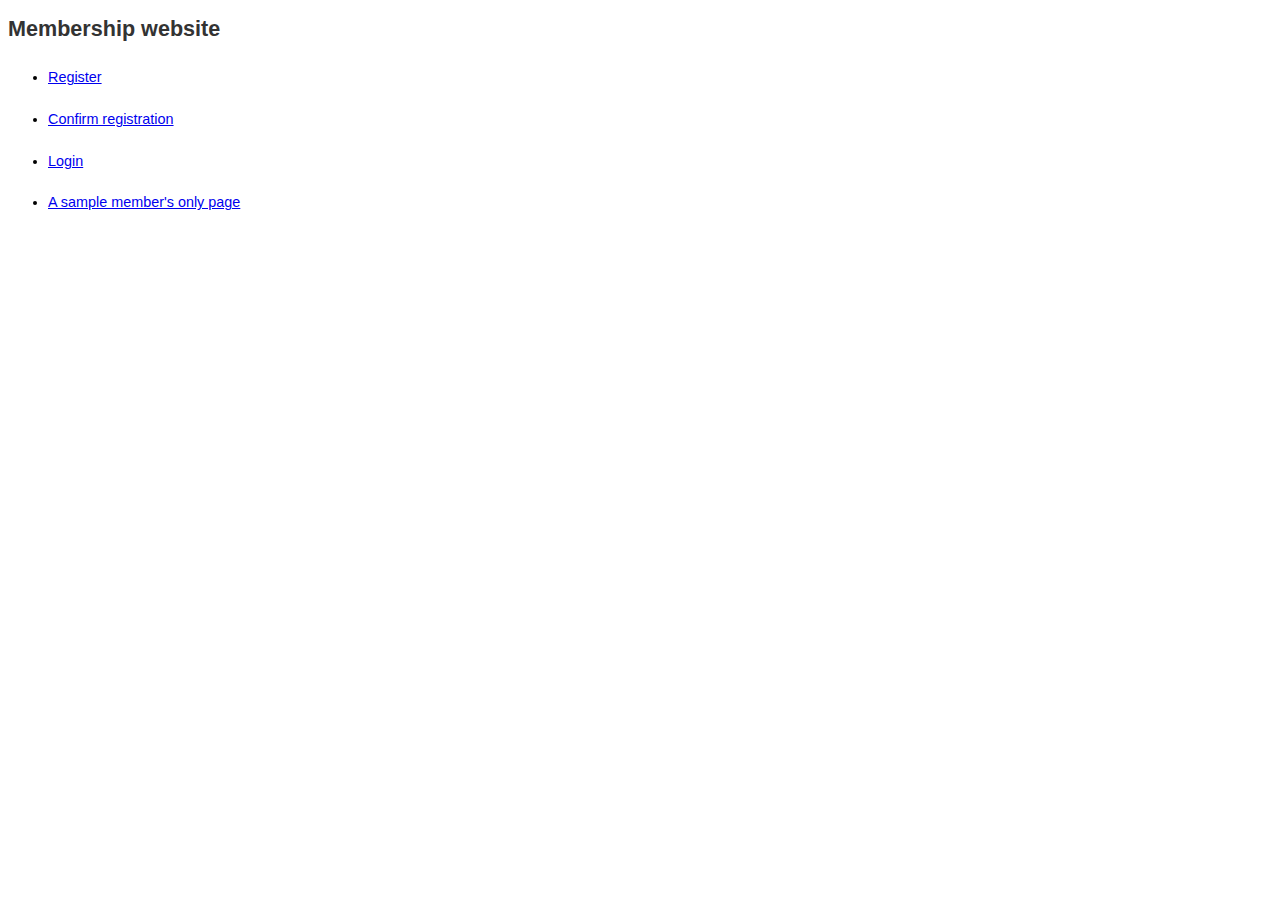
<file: register/source/index.html>
<!DOCTYPE html PUBLIC "-//W3C//DTD XHTML 1.0 Strict//EN"  "http://www.w3.org/TR/xhtml1/DTD/xhtml1-strict.dtd">
<html xmlns="http://www.w3.org/1999/xhtml" xml:lang="en-US" lang="en-US">
<head>
      <meta http-equiv='Content-Type' content='text/html; charset=utf-8'/>
      <title>Membership Website Sample</title>
      <link rel="STYLESHEET" type="text/css" href="style/fg_membersite.css">
</head>
<body>
<div id='fg_membersite_content'>
<h2>Membership website</h2>
<ul>
<li><a href='register.php'>Register</a></li>
<li><a href='confirmreg.php'>Confirm registration</a></li>
<li><a href='login.php'>Login</a></li>
<li><a href='access-controlled.php'>A sample member's only page</a></li>
</ul>
</div>
</body>
</html>
</file>
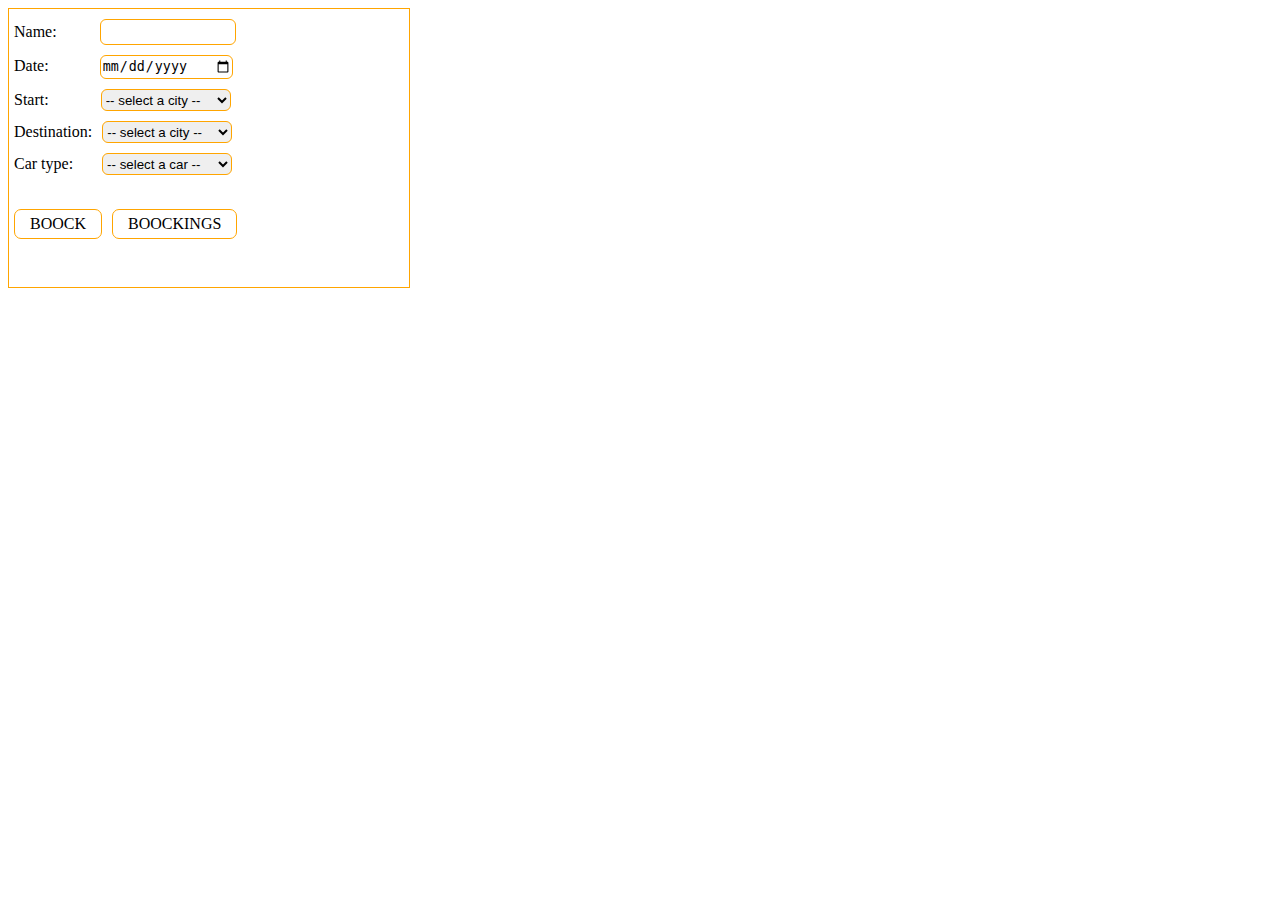
<file: testing/booking_system/index.html>
<!DOCTYPE html>
<html>
  <head>
    <meta charset="utf-8">
    <title>booking test</title>
    <script src="js/main.js">
</script>
  </head>
  <body>
<div id="bookingsystem">

</div>
  </body>
</html>
</file>
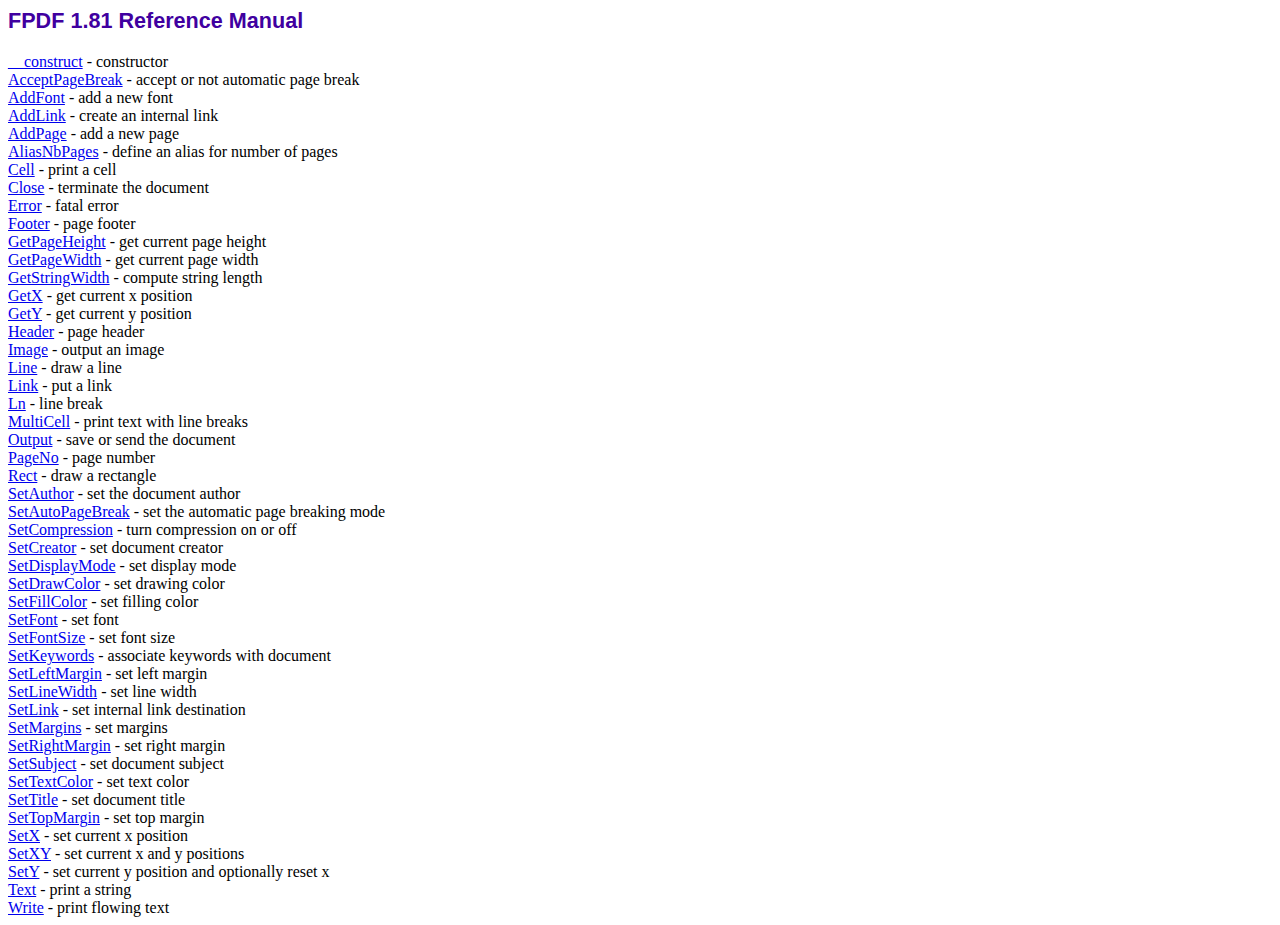
<file: php/pdf/doc/index.htm>
<!DOCTYPE html PUBLIC "-//W3C//DTD HTML 4.01 Transitional//EN">
<html>
<head>
<meta http-equiv="Content-Type" content="text/html; charset=ISO-8859-1">
<title>FPDF 1.81 Reference Manual</title>
<link type="text/css" rel="stylesheet" href="../fpdf.css">
</head>
<body>
<h1>FPDF 1.81 Reference Manual</h1>
<a href="__construct.htm">__construct</a> - constructor<br>
<a href="acceptpagebreak.htm">AcceptPageBreak</a> - accept or not automatic page break<br>
<a href="addfont.htm">AddFont</a> - add a new font<br>
<a href="addlink.htm">AddLink</a> - create an internal link<br>
<a href="addpage.htm">AddPage</a> - add a new page<br>
<a href="aliasnbpages.htm">AliasNbPages</a> - define an alias for number of pages<br>
<a href="cell.htm">Cell</a> - print a cell<br>
<a href="close.htm">Close</a> - terminate the document<br>
<a href="error.htm">Error</a> - fatal error<br>
<a href="footer.htm">Footer</a> - page footer<br>
<a href="getpageheight.htm">GetPageHeight</a> - get current page height<br>
<a href="getpagewidth.htm">GetPageWidth</a> - get current page width<br>
<a href="getstringwidth.htm">GetStringWidth</a> - compute string length<br>
<a href="getx.htm">GetX</a> - get current x position<br>
<a href="gety.htm">GetY</a> - get current y position<br>
<a href="header.htm">Header</a> - page header<br>
<a href="image.htm">Image</a> - output an image<br>
<a href="line.htm">Line</a> - draw a line<br>
<a href="link.htm">Link</a> - put a link<br>
<a href="ln.htm">Ln</a> - line break<br>
<a href="multicell.htm">MultiCell</a> - print text with line breaks<br>
<a href="output.htm">Output</a> - save or send the document<br>
<a href="pageno.htm">PageNo</a> - page number<br>
<a href="rect.htm">Rect</a> - draw a rectangle<br>
<a href="setauthor.htm">SetAuthor</a> - set the document author<br>
<a href="setautopagebreak.htm">SetAutoPageBreak</a> - set the automatic page breaking mode<br>
<a href="setcompression.htm">SetCompression</a> - turn compression on or off<br>
<a href="setcreator.htm">SetCreator</a> - set document creator<br>
<a href="setdisplaymode.htm">SetDisplayMode</a> - set display mode<br>
<a href="setdrawcolor.htm">SetDrawColor</a> - set drawing color<br>
<a href="setfillcolor.htm">SetFillColor</a> - set filling color<br>
<a href="setfont.htm">SetFont</a> - set font<br>
<a href="setfontsize.htm">SetFontSize</a> - set font size<br>
<a href="setkeywords.htm">SetKeywords</a> - associate keywords with document<br>
<a href="setleftmargin.htm">SetLeftMargin</a> - set left margin<br>
<a href="setlinewidth.htm">SetLineWidth</a> - set line width<br>
<a href="setlink.htm">SetLink</a> - set internal link destination<br>
<a href="setmargins.htm">SetMargins</a> - set margins<br>
<a href="setrightmargin.htm">SetRightMargin</a> - set right margin<br>
<a href="setsubject.htm">SetSubject</a> - set document subject<br>
<a href="settextcolor.htm">SetTextColor</a> - set text color<br>
<a href="settitle.htm">SetTitle</a> - set document title<br>
<a href="settopmargin.htm">SetTopMargin</a> - set top margin<br>
<a href="setx.htm">SetX</a> - set current x position<br>
<a href="setxy.htm">SetXY</a> - set current x and y positions<br>
<a href="sety.htm">SetY</a> - set current y position and optionally reset x<br>
<a href="text.htm">Text</a> - print a string<br>
<a href="write.htm">Write</a> - print flowing text<br>
</body>
</html>
</file>
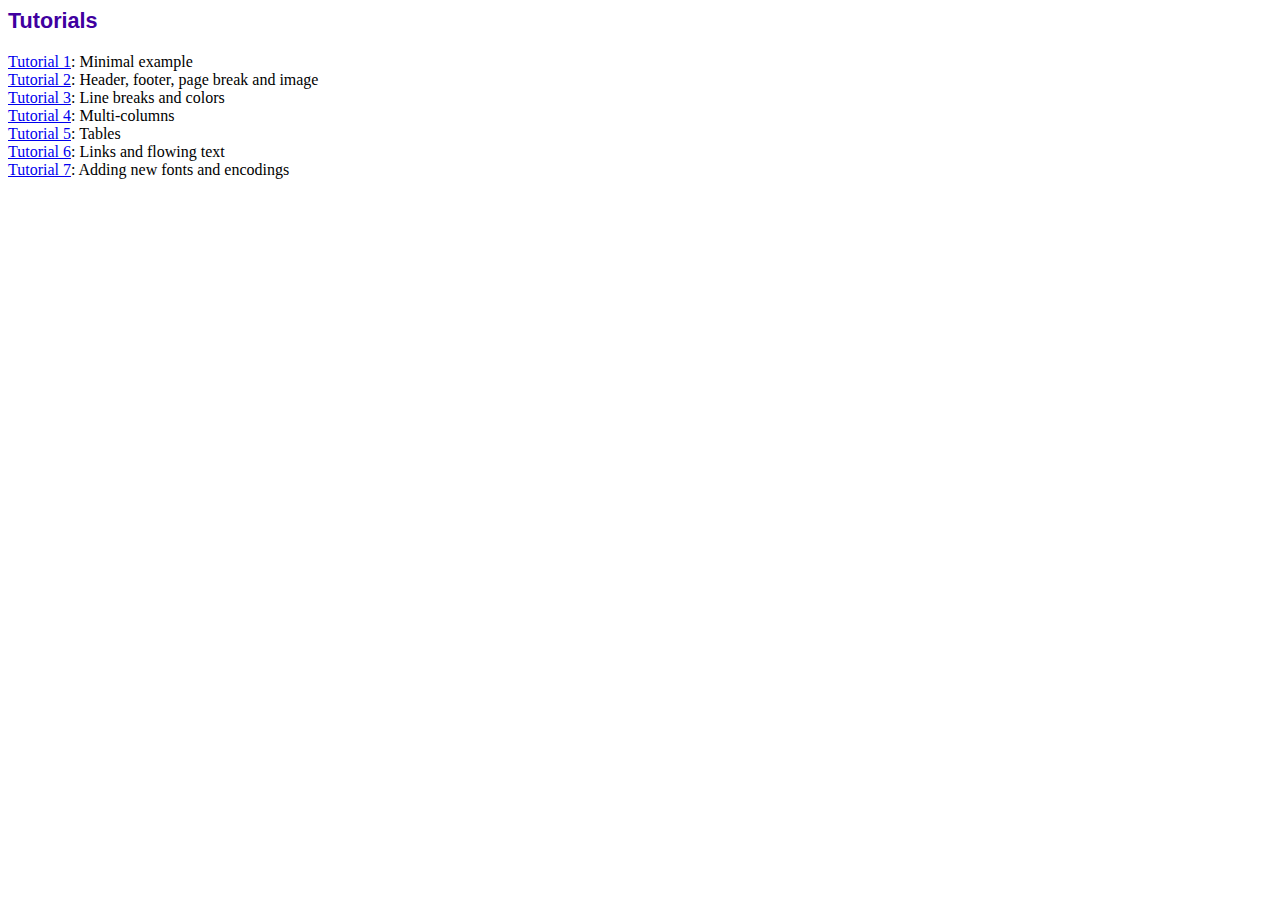
<file: php/pdf/tutorial/index.htm>
<!DOCTYPE html PUBLIC "-//W3C//DTD HTML 4.01 Transitional//EN">
<html>
<head>
<meta http-equiv="Content-Type" content="text/html; charset=ISO-8859-1">
<title>Tutorials</title>
<link type="text/css" rel="stylesheet" href="../fpdf.css">
</head>
<body>
<h1>Tutorials</h1>
<ul style="list-style-type:none; margin-left:0; padding-left:0">
<li><a href="tuto1.htm">Tutorial 1</a>: Minimal example</li>
<li><a href="tuto2.htm">Tutorial 2</a>: Header, footer, page break and image</li>
<li><a href="tuto3.htm">Tutorial 3</a>: Line breaks and colors</li>
<li><a href="tuto4.htm">Tutorial 4</a>: Multi-columns</li>
<li><a href="tuto5.htm">Tutorial 5</a>: Tables</li>
<li><a href="tuto6.htm">Tutorial 6</a>: Links and flowing text</li>
<li><a href="tuto7.htm">Tutorial 7</a>: Adding new fonts and encodings</li>
</ul>
</body>
</html>
</file>
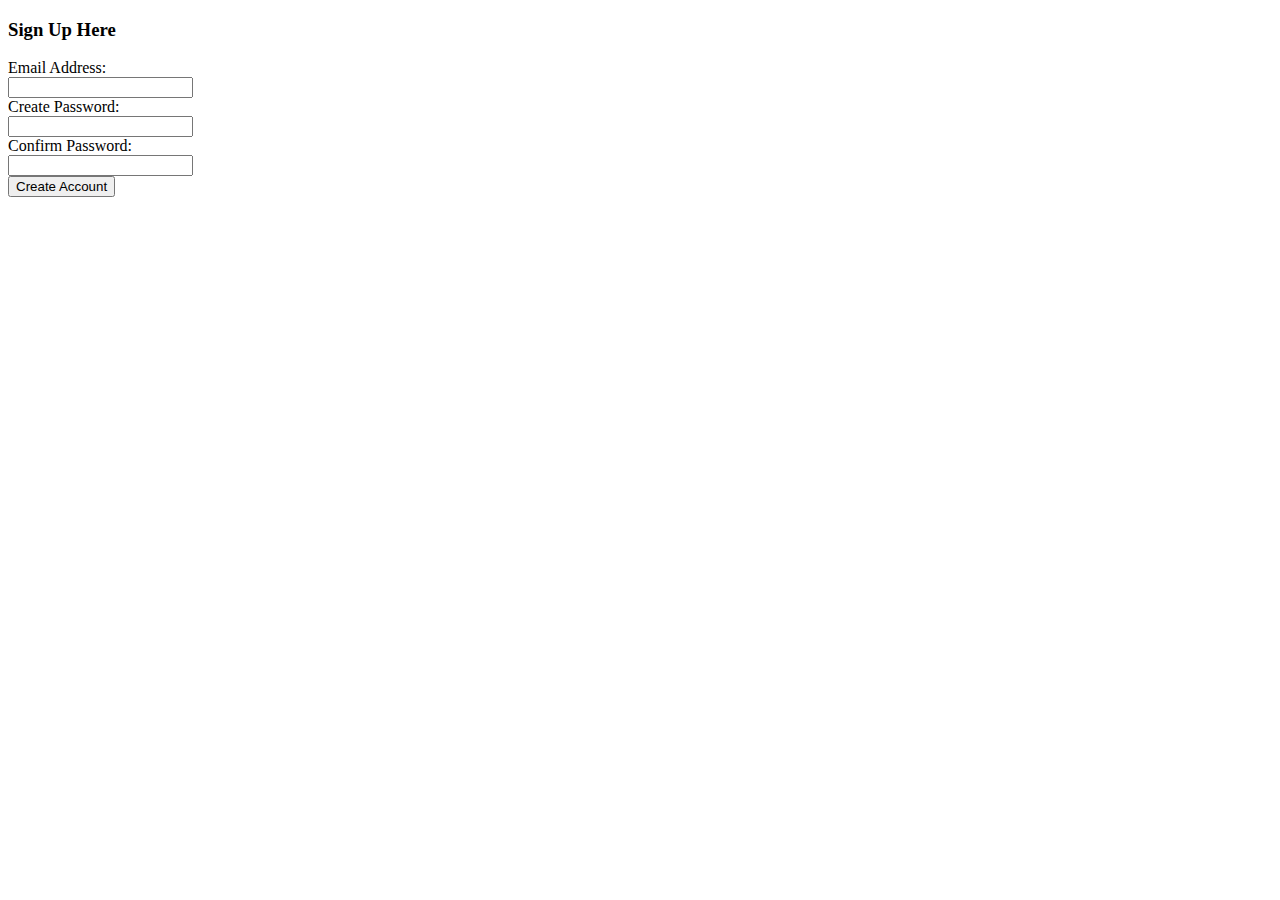
<file: register.html>
<?php
	include_once("php_files/check_status.php");
	// Acum trebuie sa verificam daca e logat.
	if($user_check == true)
	{
		header("location: cv.html?email=".$_SESSION["session_email"]);
		exit();
	}
	include_once("php/register.php")
?>
<!DOCTYPE html>
<html>
<head>
<meta charset="UTF-8">
<title>Sign Up</title>
</head>
<body>
<div>
  <h3>Sign Up Here</h3>
  <form name="signupform" id="signupform" onsubmit="return false;">
    <div>Email Address:</div>
    <input id="email" type="text" onfocus="emptyElement('status')" onkeyup="restrict('email')" maxlength="88">
    <div>Create Password:</div>
    <input id="parola" type="password" onfocus="emptyElement('status')" maxlength="16">
    <div>Confirm Password:</div>
    <input id="parola2" type="password" onfocus="emptyElement('status')" maxlength="16">
    <br>
    <button id="signupbtn" onclick="signup()">Create Account</button>
    <span id="status"></span>
  </form>
</div>
</body>
</html>
</file>
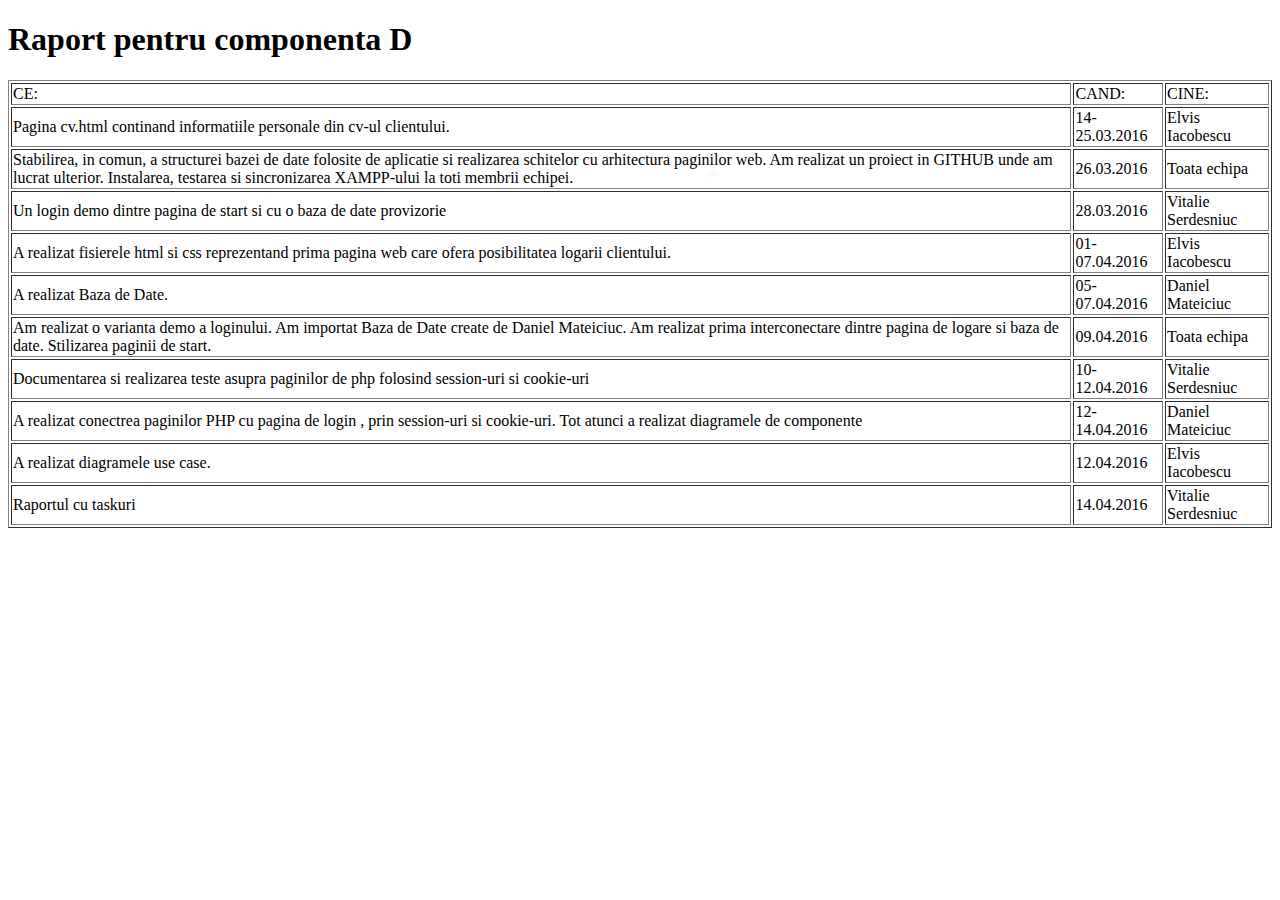
<file: Raport/Raport1.html>
<!DOCTYPE html>
<html>
<body>
<h1>Raport pentru componenta D</h1>
<table border="1" style="width:100%">
	<tr>
    <td>CE: </td>
    <td>CAND: </td>		
    <td>CINE: </td>
  </tr>
  <tr>
    <td>Pagina cv.html continand informatiile personale din cv-ul clientului.</td>
    <td>14-25.03.2016</td>		
    <td>Elvis Iacobescu</td>
  </tr>
  <tr>
    <td>Stabilirea, in comun, a structurei bazei de date folosite de aplicatie si realizarea schitelor cu arhitectura paginilor web.
	Am realizat un proiect in GITHUB unde am lucrat ulterior. Instalarea, testarea si sincronizarea XAMPP-ului la toti membrii echipei.</td>
    <td>26.03.2016</td>	
	<td>Toata echipa</td>		  
  </tr>
  <tr>
    <td>Un login demo dintre pagina de start si cu o baza de date provizorie</td>
    <td>28.03.2016</td>		
    <td>Vitalie Serdesniuc </td>
  </tr>
  <tr>
    <td>A realizat fisierele html si css reprezentand prima pagina web care ofera posibilitatea logarii clientului.</td>
    <td>01-07.04.2016</td>		
    <td>Elvis Iacobescu</td>
  </tr>
  <tr>
    <td>A realizat Baza de Date.</td>
    <td>05-07.04.2016</td>		
    <td>Daniel Mateiciuc</td>
  </tr>
  <tr>
    <td>Am realizat o varianta demo a loginului. Am importat Baza de Date create de Daniel Mateiciuc.
Am realizat prima interconectare dintre pagina de logare si baza de date. Stilizarea paginii de start.</td>
    <td> 09.04.2016</td>		
    <td>Toata echipa</td>
  </tr>
  <tr>
    <td>Documentarea si realizarea teste asupra paginilor de php folosind session-uri si cookie-uri</td>
    <td>10-12.04.2016</td>		
    <td>Vitalie Serdesniuc</td>
  </tr>
  <tr>
    <td>A realizat conectrea paginilor PHP cu pagina de login , prin session-uri si cookie-uri. Tot atunci a realizat diagramele de componente</td>
    <td>12-14.04.2016</td>		
    <td>Daniel Mateiciuc</td>
  </tr>
  <tr>
    <td>A realizat diagramele use case.</td>
    <td>12.04.2016</td>		
    <td>Elvis Iacobescu</td>
  </tr>
  <tr>
    <td>Raportul cu taskuri</td>
    <td>14.04.2016</td>		
    <td>Vitalie Serdesniuc</td>
  </tr>
 
</table>

</body>
</html>
</file>
<file: register/source/style/fg_membersite.css>
/*
Registration/Login Form by html-form-guide.com
You can customize all the aspects of the form in this style sheet
*/

#fg_membersite fieldset
{
   width: 230px;
   padding:20px;
   border:1px solid #ccc;
-moz-border-radius: 10px;
-webkit-border-radius: 10px;
-khtml-border-radius: 10px;
border-radius: 10px;   
}

#fg_membersite legend, #fg_membersite h2
{
   font-family : Arial, sans-serif;
   font-size: 1.3em;
   font-weight:bold;
   color:#333;
}

#fg_membersite label
{
   font-family : Arial, sans-serif;
   font-size:0.8em;
   font-weight: bold;
}

#fg_membersite input[type="text"],#fg_membersite textarea,
#fg_membersite input[type="password"]
{
  font-family : Arial, Verdana, sans-serif;
  font-size: 0.8em;
  line-height:140%;
  color : #000; 
  padding : 3px; 
  border : 1px solid #999;
    -moz-border-radius: 5px;
    -webkit-border-radius: 5px;
    -khtml-border-radius: 5px;
    border-radius: 5px;

}

#fg_membersite input[type="text"],
#fg_membersite input[type="password"]
{
  height:18px;
  width:220px;
}

 #fg_membersite #scaptcha
{
  width:60px;
  height:18px;
}

#fg_membersite input[type="submit"]
{
   width:100px;
   height:30px;
   padding-left:0px;
}

#fg_membersite textarea
{
  height:120px;
  width:310px;
}

#fg_membersite input[type="text"]:focus,
#fg_membersite textarea:focus
{
  color : #009;
  border : 1px solid #990000;
  background-color : #ffff99;
  font-weight:bold;
}

#fg_membersite .container
{
   margin-top:8px;
   margin-bottom: 10px;
}

#fg_membersite .error
{
   font-family: Verdana, Arial, sans-serif; 
   font-size: 0.7em;
   color: #900;
   background-color : #ffff00;
}

#fg_membersite #register_password_errorloc
{
    clear:both;
}

#fg_membersite  fieldset#antispam
{
   padding:2px;
   border-top:1px solid #EEE;
   border-left:0;
   border-right:0;
   border-bottom:0;
   width:350px;
}

#fg_membersite fieldset#antispam legend
{
   font-family : Arial, sans-serif;
   font-size: 0.8em;
   font-weight:bold;
   color:#333;   
}

#fg_membersite .short_explanation
{
   font-family : Arial, sans-serif;
   font-size: 0.6em;
   color:#333;   
}

/* spam_trap: This input is hidden. This is here to trick the spam bots*/
#fg_membersite .spmhidip
{
   display:none;
   width:10px;
   height:3px;
}
#fg_membersite #fg_crdiv
{
   font-family : Arial, sans-serif;
   font-size: 0.3em;
   opacity: .2;
   -moz-opacity: .2;
   filter: alpha(opacity=20);   
}
#fg_membersite  #fg_crdiv p
{
    display:none;
}

#fg_membersite_content li
{
font-family : Arial, sans-serif;
padding-top:10px;
padding-bottom:10px;
}
#fg_membersite_content
{
    font-family : Arial, sans-serif;
    font-size: 0.9em;
    line-height: 150%
}

#fg_membersite_content h2
{
   font-family : Arial, sans-serif;
   font-size: 1.5em;
   font-weight:bold;
   color:#333;
}
</file>
<file: php/pdf/fpdf.css>
body {font-family:"Times New Roman",serif}
h1 {font:bold 135% Arial,sans-serif; color:#4000A0; margin-bottom:0.9em}
h2 {font:bold 95% Arial,sans-serif; color:#900000; margin-top:1.5em; margin-bottom:1em}
dl.param dt {text-decoration:underline}
dl.param dd {margin-top:1em; margin-bottom:1em}
dl.param ul {margin-top:1em; margin-bottom:1em}
tt, code, kbd {font-family:"Courier New",Courier,monospace; font-size:82%}
div.source {margin-top:1.4em; margin-bottom:1.3em}
div.source pre {display:table; border:1px solid #24246A; width:100%; margin:0em; font-family:inherit; font-size:100%}
div.source code {display:block; border:1px solid #C5C5EC; background-color:#F0F5FF; padding:6px; color:#000000}
div.doc-source {margin-top:1.4em; margin-bottom:1.3em}
div.doc-source pre {display:table; width:100%; margin:0em; font-family:inherit; font-size:100%}
div.doc-source code {display:block; background-color:#E0E0E0; padding:4px}
.kw {color:#000080; font-weight:bold}
.str {color:#CC0000}
.cmt {color:#008000}
p.demo {text-align:center; margin-top:-0.9em}
a.demo {text-decoration:none; font-weight:bold; color:#0000CC}
a.demo:link {text-decoration:none; font-weight:bold; color:#0000CC}
a.demo:hover {text-decoration:none; font-weight:bold; color:#0000FF}
a.demo:active {text-decoration:none; font-weight:bold; color:#0000FF}
</file>
